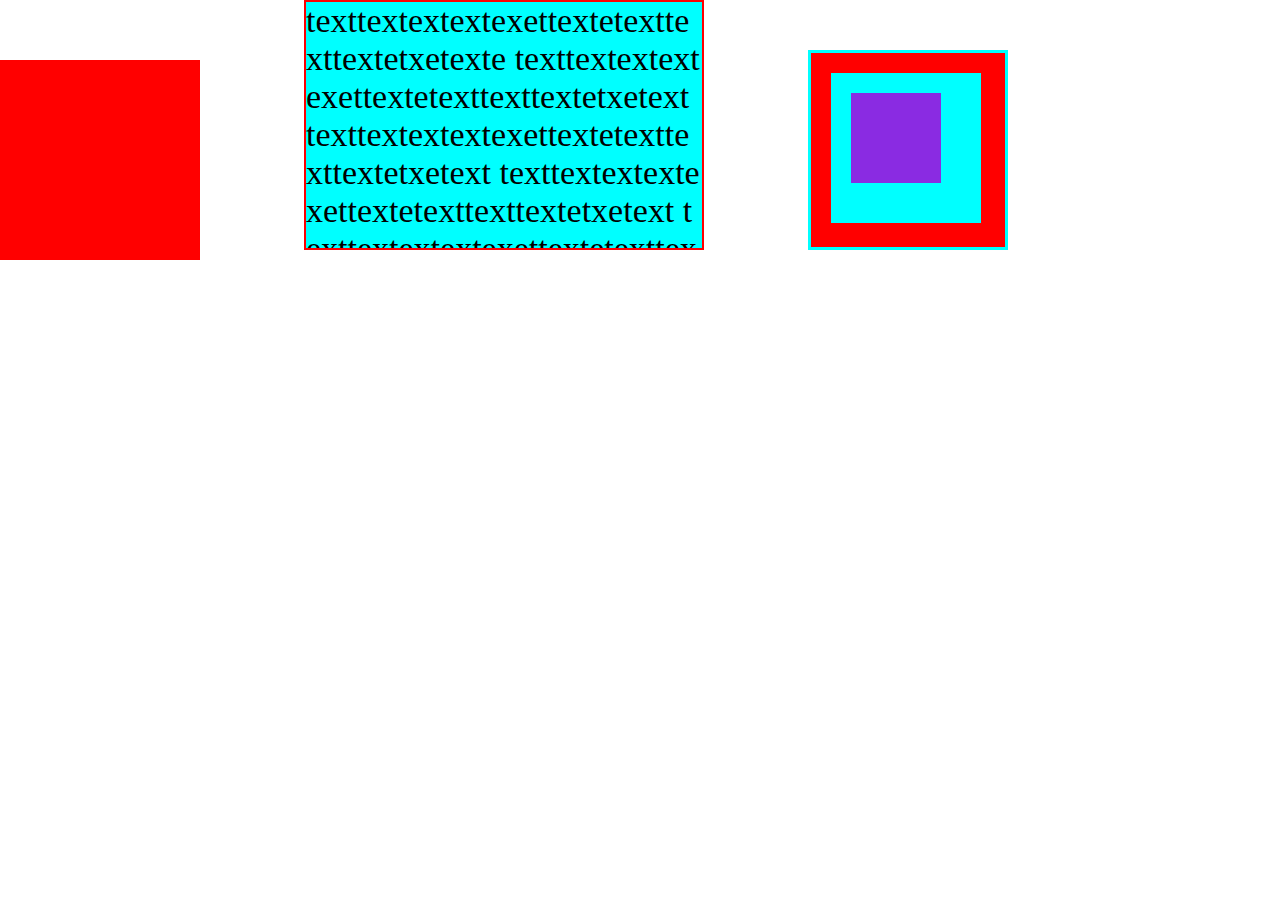
<file: Task1/index.html>
<!DOCTYPE html>
<html lang="en">
<head>
    <meta charset="UTF-8">
    <meta http-equiv="X-UA-Compatible" content="IE=edge">
    <meta name="viewport" content="width=device-width, initial-scale=1.0">
    <title>Document</title>
    <link rel="stylesheet" href="assets/css/style.css">
</head>
<body>
  
    <div class="common">
        <div class="container">
      <div class="boxs box1 "></div>
          <div class="boxs box2">
                <p>texttextextextexettextetexttexttextetxetexte
                    texttextextextexettextetexttexttextetxetext
                    texttextextextexettextetexttexttextetxetext
                    texttextextextexettextetexttexttextetxetext
                    texttextextextexettextetexttexttextetxetext
                    texttextextextexettextetexttexttextetxetext
                </p>
    </div>
     <div class="boxs box3">
     <div class="box-first">
     <div class="box-second"></div>
    </div>
                
     </div>
  </div>
       
    </div>
</body>
</html>
</file>
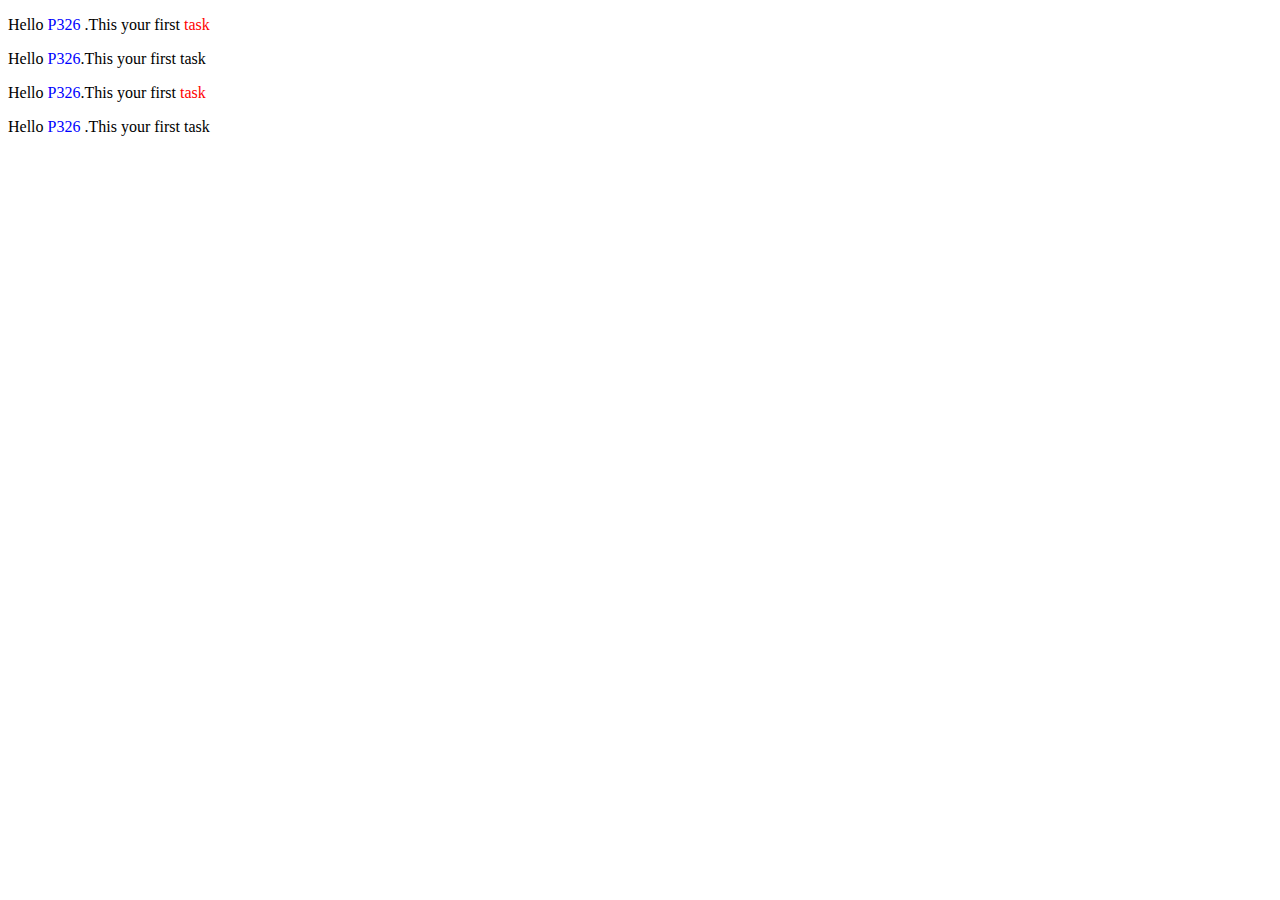
<file: task2/index.html>
<!DOCTYPE html>
<html lang="en">
<head>
    <meta charset="UTF-8">
    <meta http-equiv="X-UA-Compatible" content="IE=edge">
    <meta name="viewport" content="width=device-width, initial-scale=1.0">
    <title>Document</title>
    <link rel="stylesheet" href="assets/css/style.css">
</head>
<body>
<p> Hello <span>P326</span> .This your first <span>task</span> </p> 
  <p>  Hello <span>P326</span>.This your first task</p>


   <div> <p> Hello <span>P326</span>.This your first <span> task</span> </p>
   <p> Hello <span>P326</span> .This your first task </p> </div>

</body>
</html>
</file>
<file: Task1/assets/css/style.css>
*{
    margin: 0;
    padding: 0;
    box-sizing: border-box;
}
.boxs{
    display: inline-block;
    word-break:break-all;
}

 .box1{
    width: 200px;
    height: 200px;
    background-color: red;
    position: relative;
    top: 10px;

}
 .box1:hover{
    background-color: green;
}
.box2{
    margin-left: 100px;
    width: 400px;
    height: 250px;
    background-color: aqua;
    border: 2px solid red;
    font-size: 34px;
    overflow: hidden;
    word-break:break-all;
    
}
.box3{
    margin-left: 100px;
    background-color: red;
    border: 3px solid aqua;
    position: relative; 
    width: 200px;
    height: 200px;
}
 .box-first{
    background-color: aqua;
    width:150px;
    height: 150px;
    top: 20px;
    left: 20px;
    position: absolute;
}
.box-second{
    width: 90px;
    height: 90px;
    background-color: blueviolet;
    position: absolute;
    top: 20px;
    left: 20px;
}
</file>
<file: task2/assets/css/style.css>
span:first-child{
    color: blue;
    }
    p:first-child span:nth-child(2){
color: red;
    }
</file>
